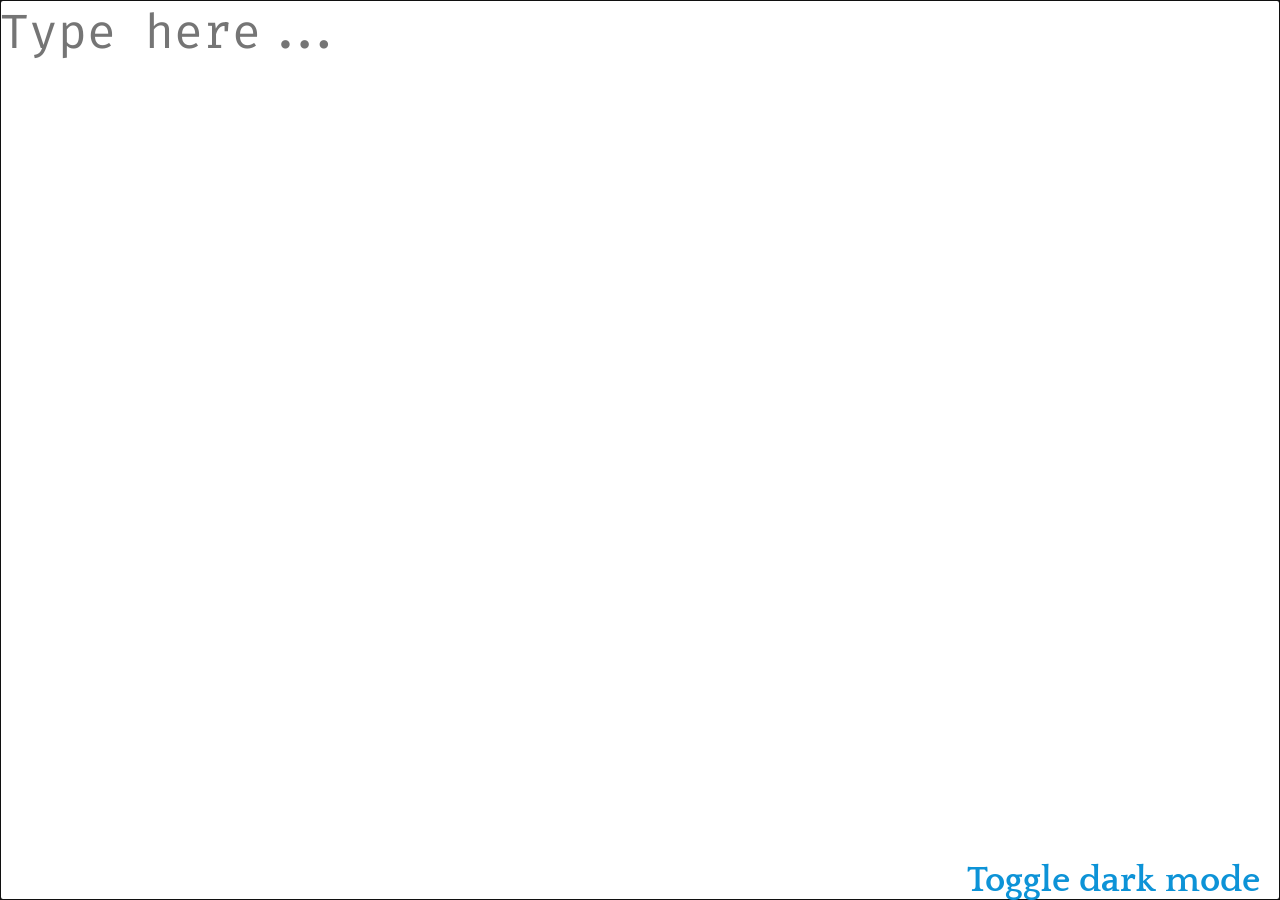
<file: index.html>
<!DOCTYPE html>
<html>
	<head>
    		<meta charset="UTF-8">
		<meta name="description" content="A simple and free to use online notepad, that records what you typed in your web browser, and your browser 𝘰𝘯𝘭𝘺.">
		<meta name="keywords" content="Notepad,Unicode,VFDan">
		<link rel="icon" href="Notepad.png">
		<title>Notepad</title>
		<link href="https://fonts.googleapis.com/css?family=Quattrocento:700|Fira+Code:300&display=swap&subset=cyrillic,cyrillic-ext,greek,latin-ext,vietnamese" rel="stylesheet"> 
		<link href="styles.css" rel="stylesheet">
	</head>
	<body>
		<textarea placeholder="Type here..." onkeyup="localStorage.setItem('content', document.getElementById('textarea').value);" label="notepad" id="textarea" data-gramm_editor="false" autocomplete="off" autocorrect="off" autocapitalize="off" spellcheck="false" autofocus></textarea>
		<a href="javascript:((localStorage.getItem('dark')=='false') ? localStorage.setItem('dark', true) : localStorage.setItem('dark', false));location.reload();" id="toggle">Toggle dark mode</a>
		<script src="script.js"></script>
	</body>
</html>
</file>
<file: styles.css>
#textarea {
  display: block;
  width: 100%;
  min-height: 100vh;
  border: 0; 
  font-size: 3rem;
  font-family: 'Fira Code', monospace;
  resize: none;
}
.dark #textarea {
  background-color: #181a1b;
  color: #e8e6e3;
}
body, textarea {
  margin: 0;
  padding: 0;
  width: 100%;
  height: 100%;
}
#toggle {
  font-size: 2.25rem;
  position: fixed;
  bottom: 0;
  right: 20px; /* Account for the scrollbar if there is one */
  text-decoration:none;
  font-weight: bold;
  font-family: 'Quattrocento', serif;
  color: #0d93d7;
}
#toggle:hover {
  color: #0f5477;
}
.dark {
  scrollbar-color: #2a2c2e #1c1e1f;
}
</file>
